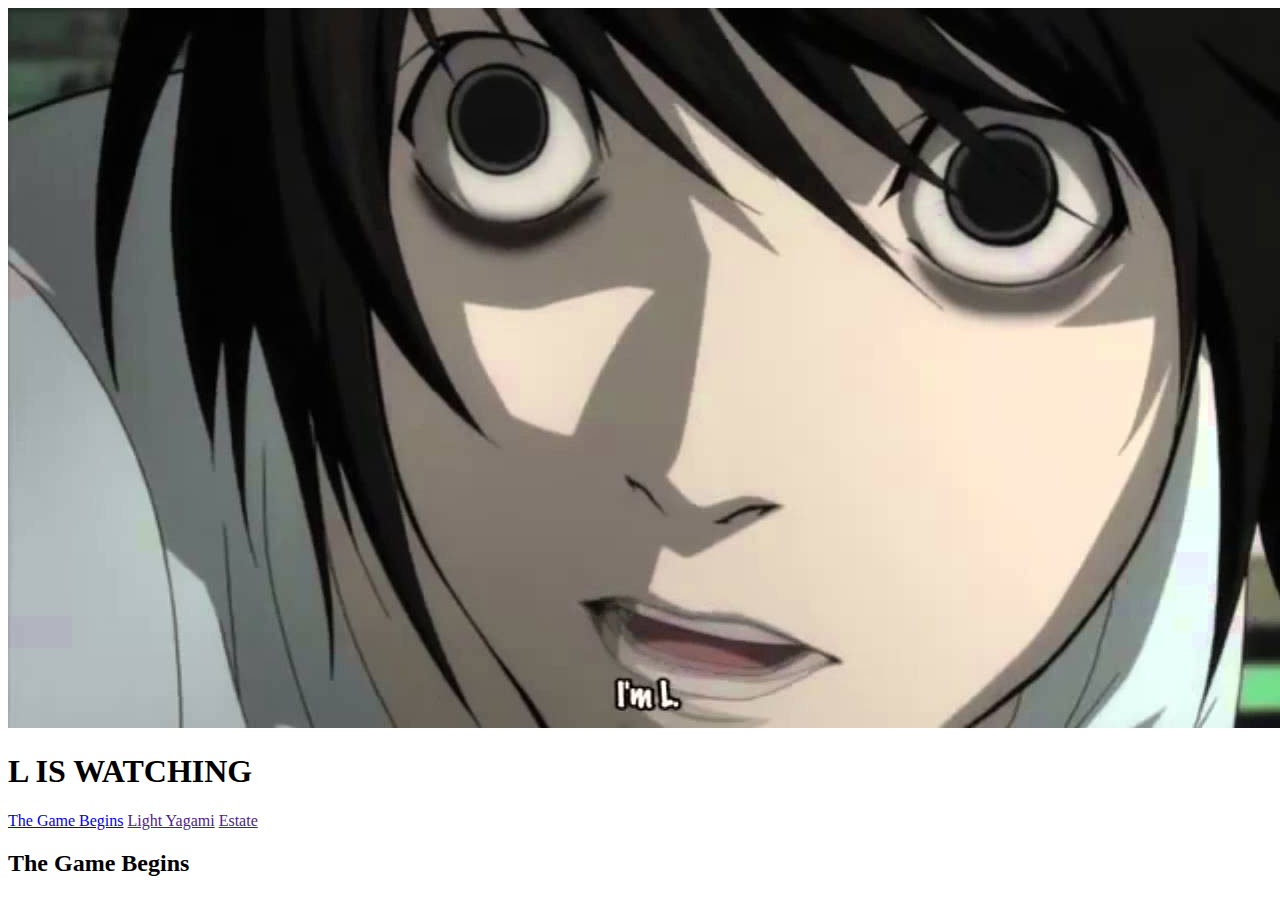
<file: index.html>
<!DOCTYPE html>
<html>

    <head>

        <title>L</title>
        <link rel="icon" href="img/logo-icon.ico">

    </head>

    <body>
        <!-- Header element -->
        <header>

            <img src="img/eyes.jpeg">
            <h1>L IS WATCHING</h1>

        </header>

        <!-- Navigation bar-->
        <nav>
            <!-- NEEDED: link to about page -->
            <a href="index.html" title="Are you a player?">The Game Begins</a>
            <!-- NEEDED: link to Light Yagami/Kira page -->
            <a href="" title="Kira?">Light Yagami</a>
            <!-- NEEDED: link to Heirs page -->
            <a href="" title="Estate">Estate</a>

        </nav>

        <main>
            <h2>The Game Begins</h2>
            <p></p>
        </main>

    </body>

</html>
</file>
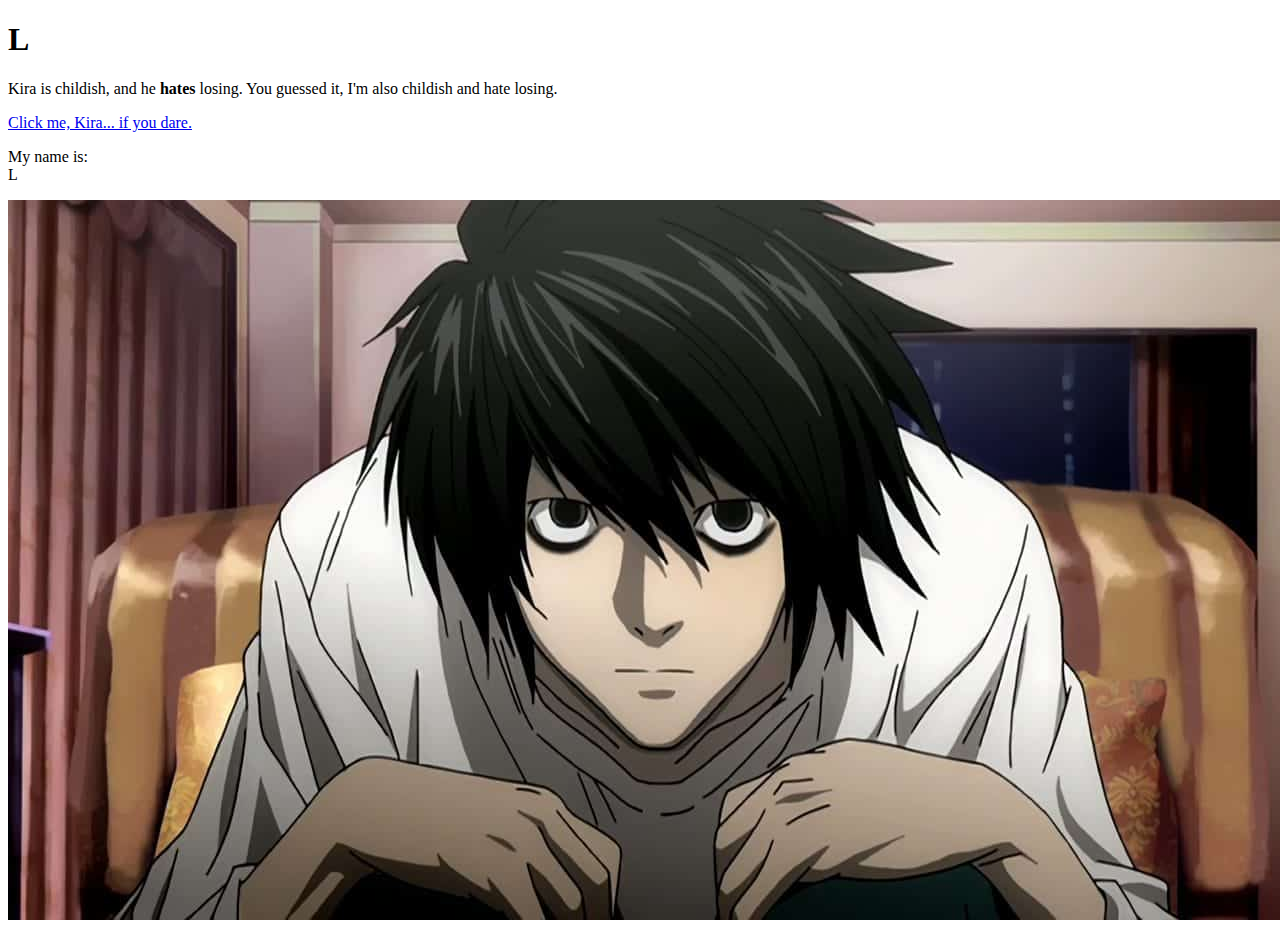
<file: html L.html>
<!DOCTYPE html>
<html>
    <head>
        <title>Test page</title>
    </head>
    <body>
        <h1>L</h1>
        <p>Kira is childish, and he <b>hates</b> losing. You guessed it, I'm also childish and hate losing.</p>
        <a href="https://deathnote.fandom.com/wiki/L_(character)" target="_blank" title="I AM JUSTICE">Click me, Kira... if you dare.</a>
        <p>My name is: <br> L</p>
        <img src="img/L.jpg">
    </body>
</html>
</file>
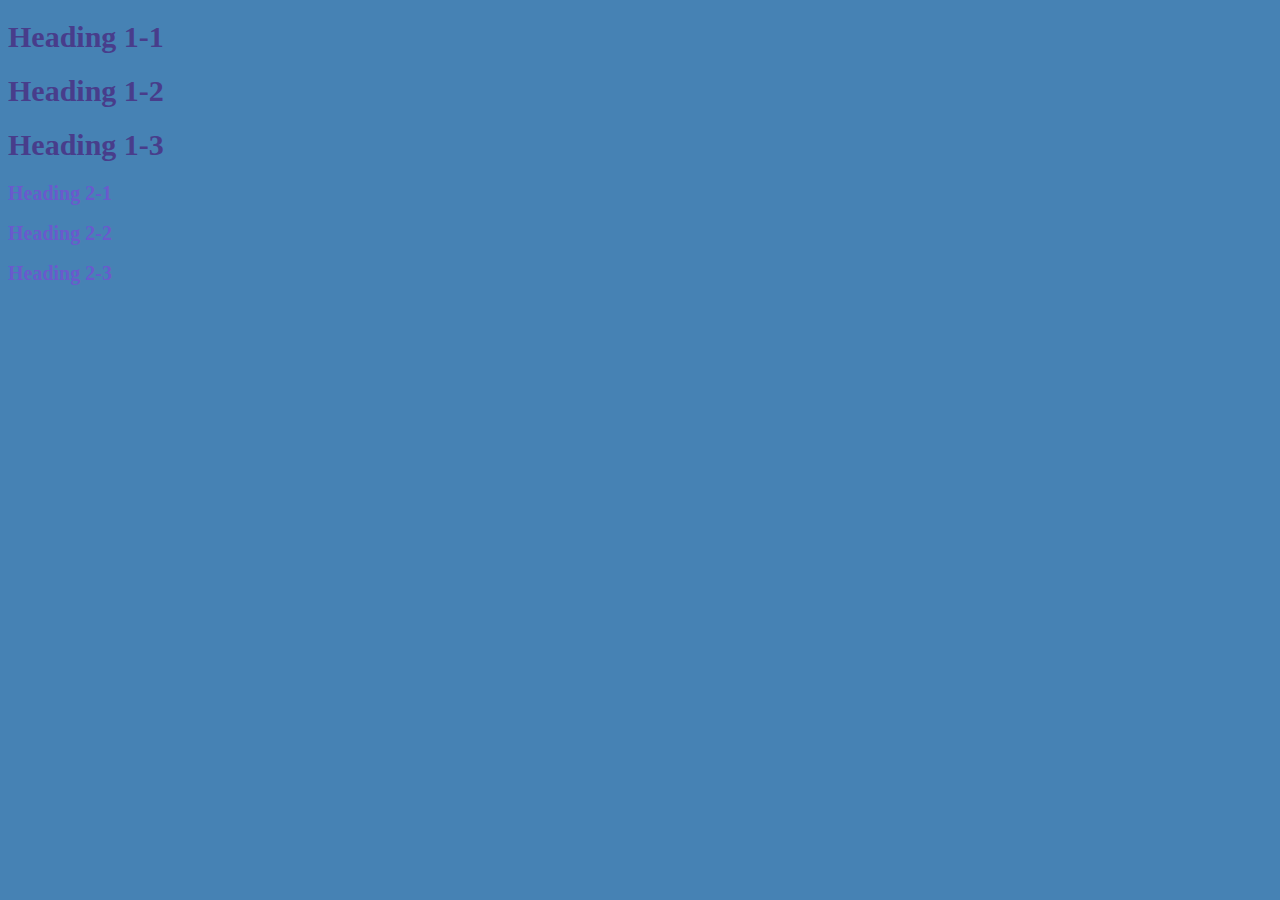
<file: style-test.html>
<!DOCTYPE html>
<html>
    <head>
        <title>Style test</title>
        <link rel="stylesheet" type="text/css" href="css/style-page.css" >
    </head>
    <body>
        <h1>Heading 1-1</h1>
        <h1>Heading 1-2</h1>
        <h1>Heading 1-3</h1>

        <h2>Heading 2-1</h2>
        <h2>Heading 2-2</h2>
        <h2>Heading 2-3</h2>
    </body>
</html>
</file>
<file: css/style-page.css>
body{
    background-color:steelblue;
}

h1 {
    font-size: 30px;
    color: darkslateblue;
}

h2 {
    font-size: 20px;
    color: slateblue;
}
</file>
